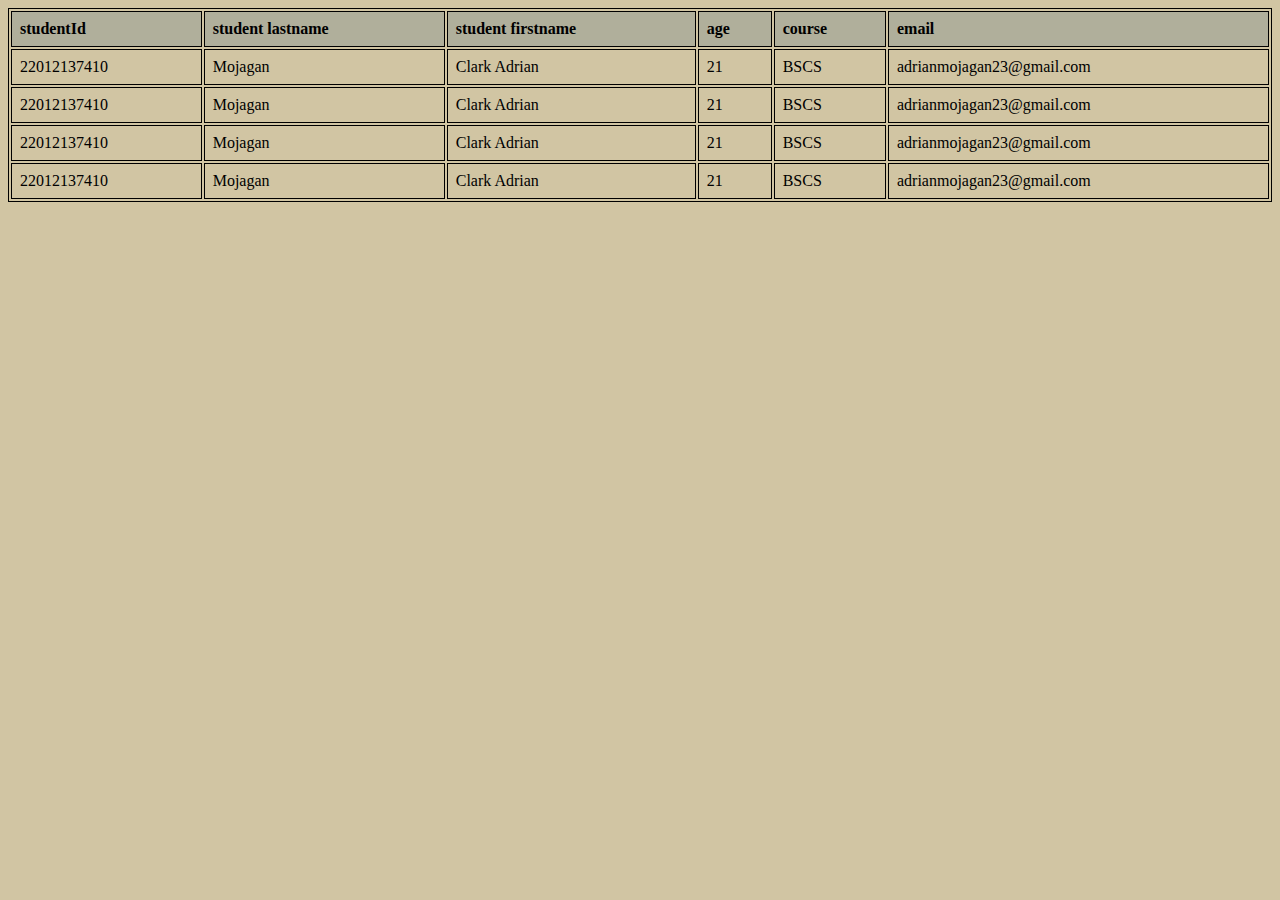
<file: tablehtml/index.html>
<!DOCTYPE html>
<html lang="en">
<head>
    <link rel="stylesheet" href="style.css">
    <meta charset="UTF-8">
    <meta name="viewport" content="width=device-width, initial-scale=1.0">
    <title>Data Table</title>
</head>
<body>
    <table>
        <tr>
            <th>studentId</th>
            <th>student lastname</th>
            <th>student firstname</th>
            <th>age</th>
            <th>course</th>
            <th>email</th>
        </tr>
        <tr>
            <td>22012137410</td>
            <td>Mojagan</td>
            <td>Clark Adrian</td>
            <td>21</td>
            <td>BSCS</td>
            <td>adrianmojagan23@gmail.com</td>
        </tr>
        <tr>
            <td>22012137410</td>
            <td>Mojagan</td>
            <td>Clark Adrian</td>
            <td>21</td>
            <td>BSCS</td>
            <td>adrianmojagan23@gmail.com</td>
        </tr>
        <tr>
            <td>22012137410</td>
            <td>Mojagan</td>
            <td>Clark Adrian</td>
            <td>21</td>
            <td>BSCS</td>
            <td>adrianmojagan23@gmail.com</td>
        </tr>
        <tr>
            <td>22012137410</td>
            <td>Mojagan</td>
            <td>Clark Adrian</td>
            <td>21</td>
            <td>BSCS</td>
            <td>adrianmojagan23@gmail.com</td>
        </tr>
    </table>
</body>
</html>
</file>
<file: tablehtml/style.css>
body {
    background-color: #d1c5a3;
}
table {
    border: 1px solid black;
    width: 100%;
    overflow-y: auto;
}
td, th{
    border: 1px solid black;
    text-align: left;
    padding: 8px;
}
th {
    background-color: #b0af9b;
}
tr:hover {
    background-color: #b3ae6b;
}
</file>
